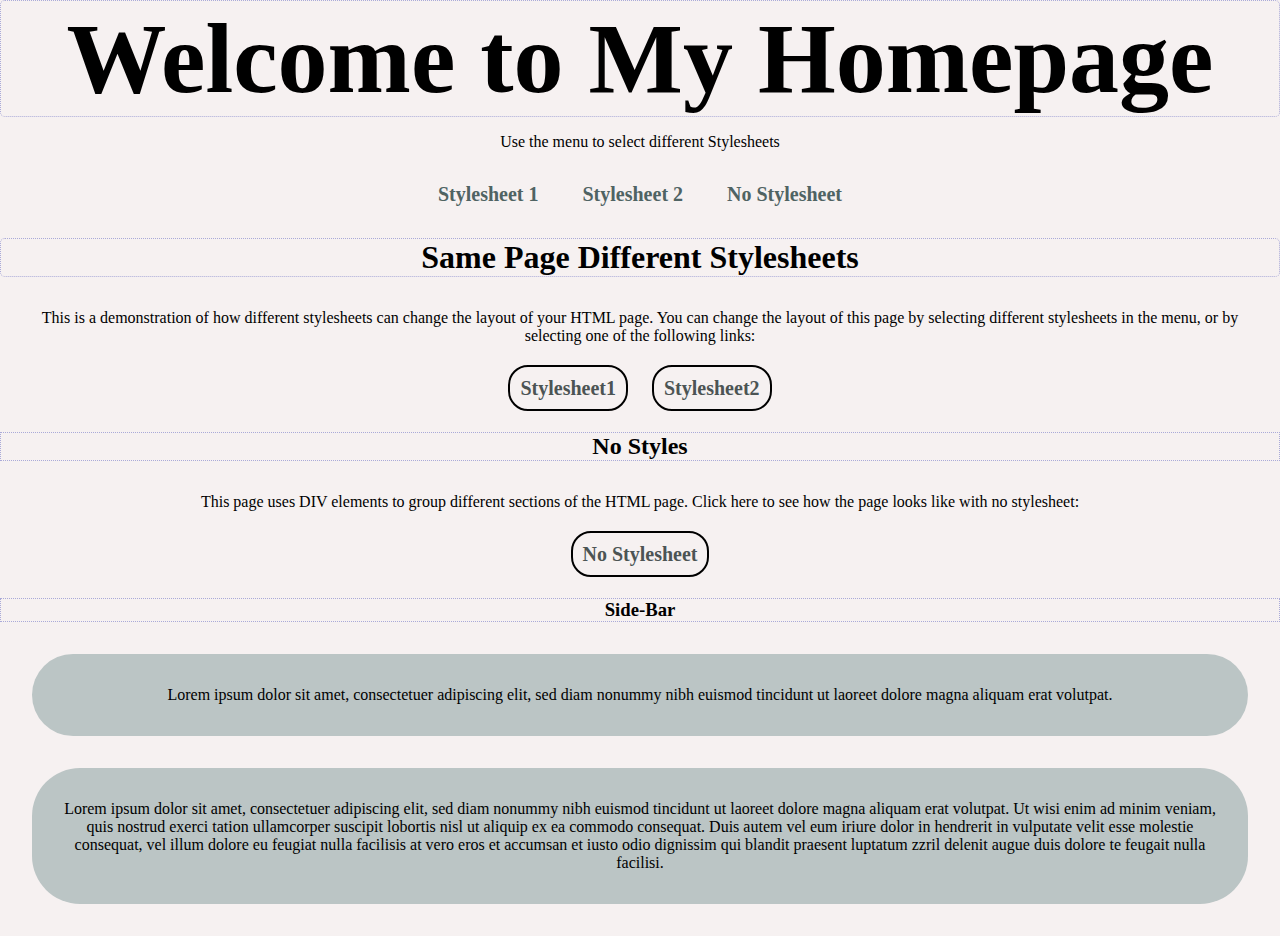
<file: index.html>
<!DOCTYPE html>
<html lang="en">
<head>
    <meta charset="UTF-8">
    <meta name="viewport" content="width=device-width, initial-scale=1.0">
    <link rel="stylesheet" href="style.css">
    <title>Lab html</title>
</head>
<body>
    <h1 class="title">Welcome to My Homepage</h1>
    <p class="description">Use the menu to select different Stylesheets</p>
    <ul>
      <li>Stylesheet 1</li>
      <li>Stylesheet 2</li>
      <li>No Stylesheet</li>
    </ul>
    <h1  >Same Page Different Stylesheets</h1>
    <p>This is a demonstration of how different stylesheets can change the layout of your HTML page. You can change the layout of this page by selecting different stylesheets in the menu, or by selecting one of the following links:</p>
    <p>
      <a href="nora.html">Stylesheet1</a>
      <a href="last.html">Stylesheet2</a>
    </p>
    <h2>No Styles</h2>
    <p>This page uses DIV elements to group different sections of the HTML page. Click here to see how the page looks like with no stylesheet:</p>
    <p><a href="index.html">No Stylesheet</a></p>
    <h3>Side-Bar</h3>
    <p class="prag-side">Lorem ipsum dolor sit amet, consectetuer adipiscing elit, sed diam nonummy nibh euismod tincidunt ut laoreet dolore magna aliquam erat volutpat.</p>
    <p class="prag-side">Lorem ipsum dolor sit amet, consectetuer adipiscing elit, sed diam nonummy nibh euismod tincidunt ut laoreet dolore magna aliquam erat volutpat. Ut wisi enim ad minim veniam, quis nostrud exerci tation ullamcorper suscipit lobortis nisl ut aliquip ex ea commodo consequat. Duis autem vel eum iriure dolor in hendrerit in vulputate velit esse molestie consequat, vel illum dolore eu feugiat nulla facilisis at vero eros et accumsan et iusto odio dignissim qui blandit praesent luptatum zzril delenit augue duis dolore te feugait nulla facilisi.</p>
</body>
</html>
</file>
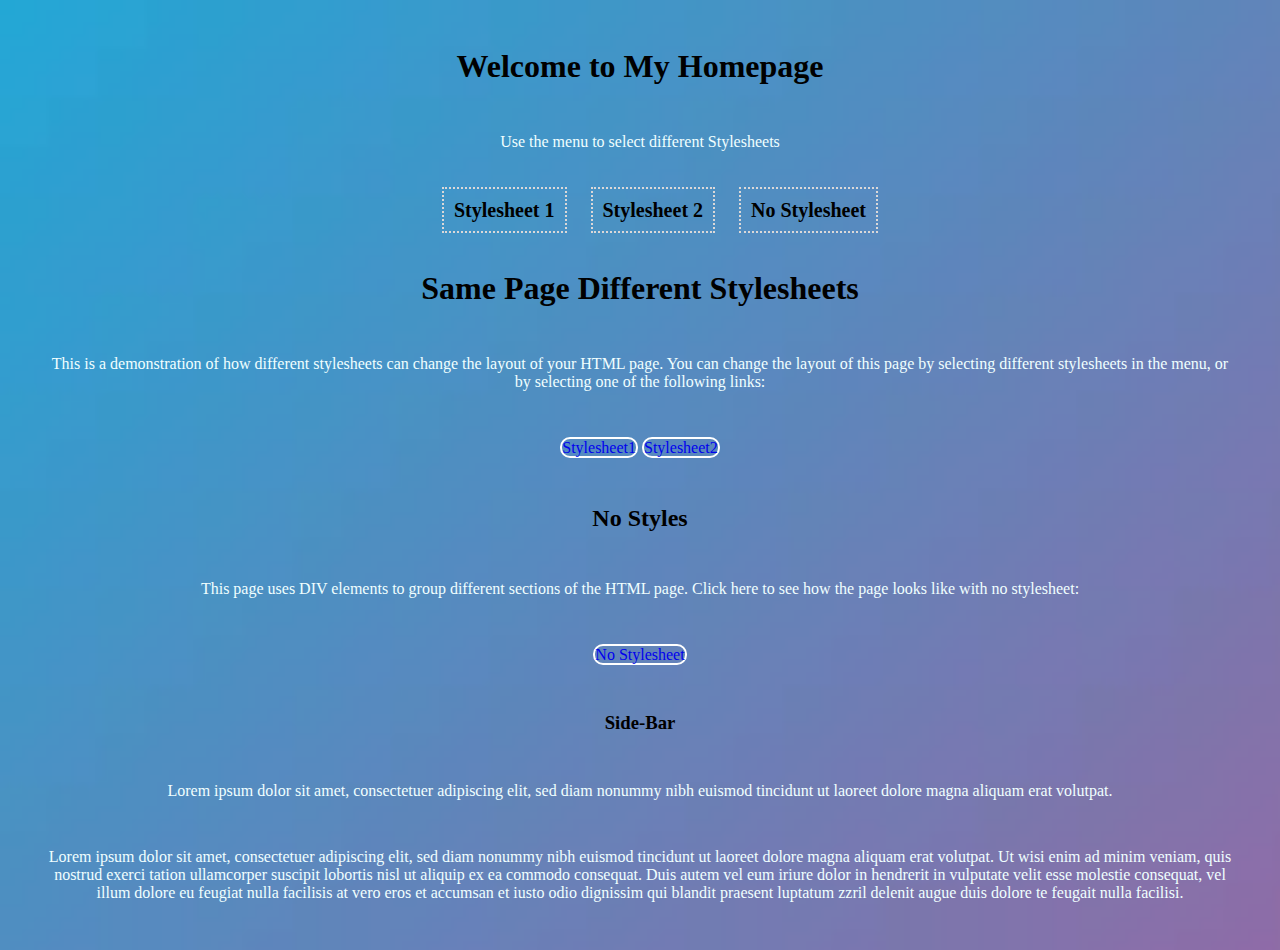
<file: last.html>
<!DOCTYPE html>
<html lang="en">
<head>
    <meta charset="UTF-8">
    <meta name="viewport" content="width=device-width, initial-scale=1.0">
    <link rel="stylesheet" href="style3.css">
    <title>Lab html</title>
</head>
<body>
    <h1  >Welcome to My Homepage</h1>
    <p  >Use the menu to select different Stylesheets</p>
    <ul>
      <li>Stylesheet 1</li>
      <li>Stylesheet 2</li>
      <li>No Stylesheet</li>
    </ul>
    <h1  >Same Page Different Stylesheets</h1>
    <p>This is a demonstration of how different stylesheets can change the layout of your HTML page. You can change the layout of this page by selecting different stylesheets in the menu, or by selecting one of the following links:</p>
    <p>
        <a href="nora.html">Stylesheet1</a>
        <a href="last.html">Stylesheet2</a>
    </p>
    <h2>No Styles</h2>
    <p>This page uses DIV elements to group different sections of the HTML page. Click here to see how the page looks like with no stylesheet:</p>
    <p><a href="index.html">No Stylesheet</a></p>
    <h3>Side-Bar</h3>
    <p  >Lorem ipsum dolor sit amet, consectetuer adipiscing elit, sed diam nonummy nibh euismod tincidunt ut laoreet dolore magna aliquam erat volutpat.</p>
    <p >Lorem ipsum dolor sit amet, consectetuer adipiscing elit, sed diam nonummy nibh euismod tincidunt ut laoreet dolore magna aliquam erat volutpat. Ut wisi enim ad minim veniam, quis nostrud exerci tation ullamcorper suscipit lobortis nisl ut aliquip ex ea commodo consequat. Duis autem vel eum iriure dolor in hendrerit in vulputate velit esse molestie consequat, vel illum dolore eu feugiat nulla facilisis at vero eros et accumsan et iusto odio dignissim qui blandit praesent luptatum zzril delenit augue duis dolore te feugait nulla facilisi.</p>
</body>
</html>
</file>
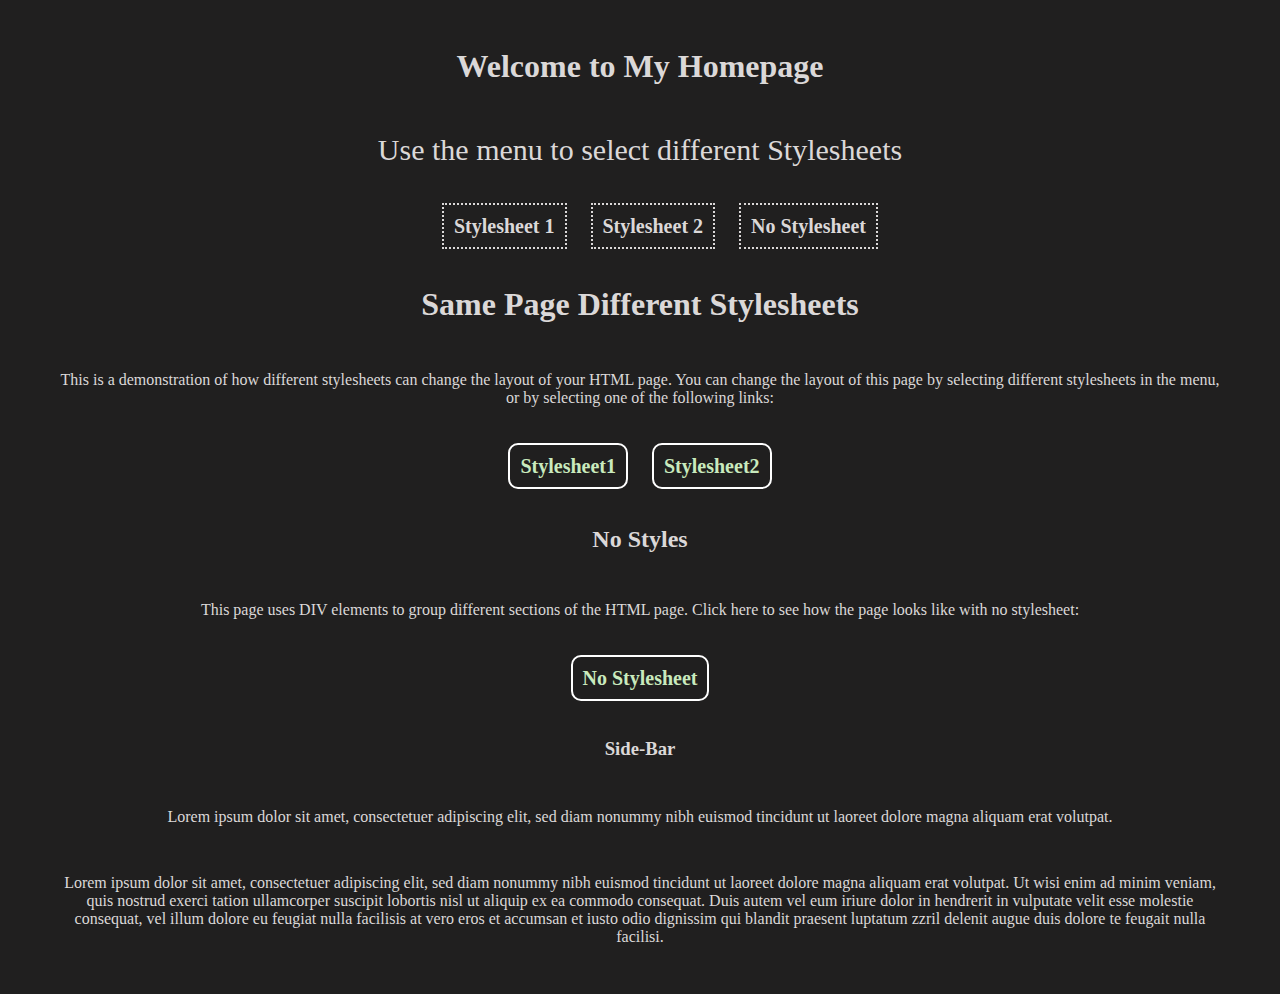
<file: nora.html>
<!DOCTYPE html>
<html lang="en">
<head>
    <meta charset="UTF-8">
    <meta name="viewport" content="width=device-width, initial-scale=1.0">
    <link rel="stylesheet" href="style2.css">
    <title>Lab html</title>
</head>
<body>
    <h1>Welcome to My Homepage</h1>
    <p class="main-prag" >Use the menu to select different Stylesheets</p>
    <ul>
      <li>Stylesheet 1</li>
      <li>Stylesheet 2</li>
      <li>No Stylesheet</li>
    </ul>
    <h1  >Same Page Different Stylesheets</h1>
    <p>This is a demonstration of how different stylesheets can change the layout of your HTML page. You can change the layout of this page by selecting different stylesheets in the menu, or by selecting one of the following links:</p>
    <p>
        <a href="nora.html">Stylesheet1</a>
      <a href="last.html">Stylesheet2</a>
    
    </p>
    <h2>No Styles</h2>
    <p>This page uses DIV elements to group different sections of the HTML page. Click here to see how the page looks like with no stylesheet:</p>
    <p><a href="index.html">No Stylesheet</a></p>
    <h3>Side-Bar</h3>
    <p >Lorem ipsum dolor sit amet, consectetuer adipiscing elit, sed diam nonummy nibh euismod tincidunt ut laoreet dolore magna aliquam erat volutpat.</p>
    <p >Lorem ipsum dolor sit amet, consectetuer adipiscing elit, sed diam nonummy nibh euismod tincidunt ut laoreet dolore magna aliquam erat volutpat. Ut wisi enim ad minim veniam, quis nostrud exerci tation ullamcorper suscipit lobortis nisl ut aliquip ex ea commodo consequat. Duis autem vel eum iriure dolor in hendrerit in vulputate velit esse molestie consequat, vel illum dolore eu feugiat nulla facilisis at vero eros et accumsan et iusto odio dignissim qui blandit praesent luptatum zzril delenit augue duis dolore te feugait nulla facilisi.</p>
</body>
</html>
</file>
<file: style.css>
*{
    padding: 0;
    margin: 0;
    text-align: center;
   
    background-color: rgb(246, 241, 241);
}

.title{
    margin-bottom: 0px;
    font-size: 100px;
    font-weight: bold;
}
.description{
    margin: 1em 0 2em 0;

}
ul li {
    display: inline;
    text-decoration: none;
    padding: 10px;
    margin: 0px 10px 10px 10px;
    font-size: 20px;
    font-weight: bold;
    list-style: none;
color: rgb(79, 99, 99);


}
 
ul{
    margin-bottom: 2em;
}
h1 {
    border: 1px dotted rgb(170, 170, 216);
    border-radius: 5px;
}
p{
    margin: 2em;
}
a{
    border: 2px solid black;
    border-radius: 20px;
    text-decoration: none;
    padding: 10px;
    margin: 0px 10px 10px 10px;
    font-size: 20px;
    font-weight: bold;
    list-style: none;
    color: rgb(76, 84, 84);
}
a:hover {
    background-color: rgb(191, 151, 227);
}
h2{
     
    border: 1px dotted rgb(170, 170, 216); 
}
h3{
    border: 1px dotted rgb(170, 170, 216);  
}
.prag-side {

  
    padding: 2rem;
    background-color: rgb(187, 197, 197);
   
    text-align: center;
    border-radius: 3rem;
}
</file>
<file: style3.css>
*{font-family:Cambria, Cochin, Georgia, Times, 'Times New Roman', serif;
margin: 0;

}

body{
background-image: url("[data-uri]");
background-size:cover;
background-repeat:no-repeat; 
text-align: center;

}
p{
    margin: 3rem;
  color: azure;

}
li{
    display: inline;
    text-decoration: none;
    padding: 10px;
    margin: 0px 10px 10px 10px;
    font-size: 20px;
    font-weight: bold;
    border: 2px dotted #dbd8d8;
}
h1{
    font-weight: 200em;
margin: 3rem;
}
a{
    border: 2px solid rgb(255, 255, 255);
    border-radius: 10px;
    text-decoration: none;
}
</file>
<file: style2.css>
*{
    background-color: rgb(32, 31, 31);
    color: #dbd8d8;
    text-align: center;
}

h1{
    font-weight: 200em;
margin: 3rem;
}
p{
   
    margin: 3rem;
}
.main-prag{
    text-align: center;
    margin-top: 1rem;
    font-size: 30px;

}
li{
    display: inline;
    text-decoration: none;
    padding: 10px;
    margin: 0px 10px 10px 10px;
    font-size: 20px;
    font-weight: bold;
    border: 2px dotted #dbd8d8;
}
a {
   
    width: 30em;
    border: 2px solid rgb(255, 255, 255);
    border-radius: 10px;
    text-decoration: none;
    padding: 10px;
    margin: 0px 10px 10px 10px;
    font-size: 20px;
    font-weight: bold;
    list-style: none;
    color: rgb(201, 234, 189);
}
div{
    text-align: center;
    display: block;
}
</file>
